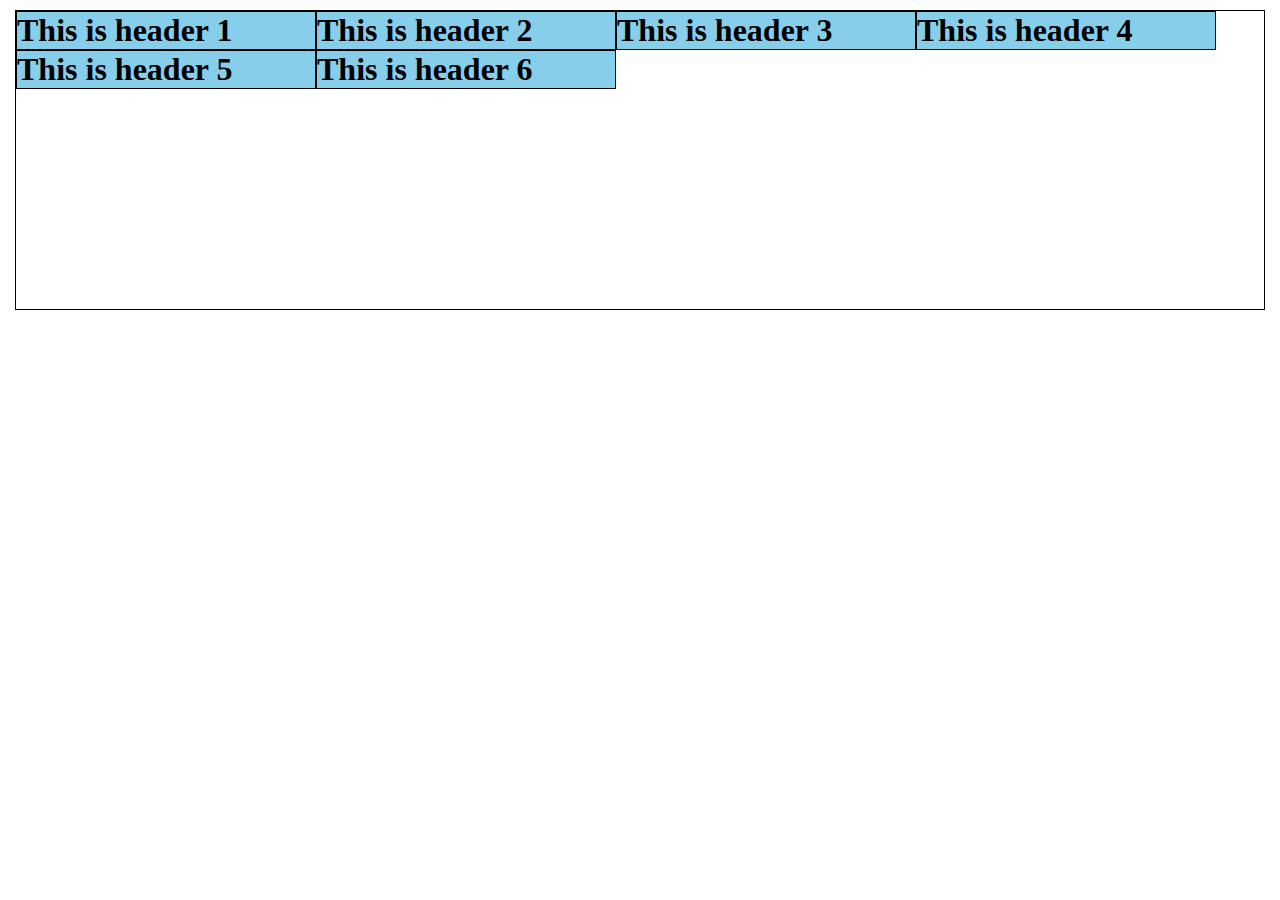
<file: CSS flex special/flex-warp.html>
<!DOCTYPE html>
<html lang="en">
<head>
    <meta charset="UTF-8">
    <meta http-equiv="X-UA-Compatible" content="IE=edge">
    <meta name="viewport" content="width=device-width, initial-scale=1.0">
    <title>Flex</title>
    <style>
        *{
            box-sizing: border-box;
            padding: 0;
            margin: 0;
        }
        .flex{
            border: 1px solid black;
            margin: 10px 15px;
            display: flex;
             /* //flex-start, flex-end, stretch, baseline // */
            flex-direction:row;
            /* row, row-reverse, column, column-reverse  */
            height: 300px;
            flex-wrap: wrap;
            /* height နဲ့ နှိုင်း default no-wrap  */
            /* flex-flow: column wrap; (flex direction နဲ့ flex-wrap နဲ့ ပေါင်းရေး) */
            /* align content သဲုံးချင်ရင် align-items ပေးဖို့လို  */
            align-items: flex-start;
            align-content: flex-start;
        }
        h1{
            border: 1px solid black;
            background-color: skyblue;
            width: 300px;
        }
    </style>
</head>
<body>
    <div class="flex">
        <h1>This is header 1</h1>
        <h1>This is header 2</h1>
        <h1>This is header 3</h1>
        <h1>This is header 4</h1>
        <h1>This is header 5</h1>
        <h1>This is header 6</h1>
    </div>
</body>
</html>
</file>
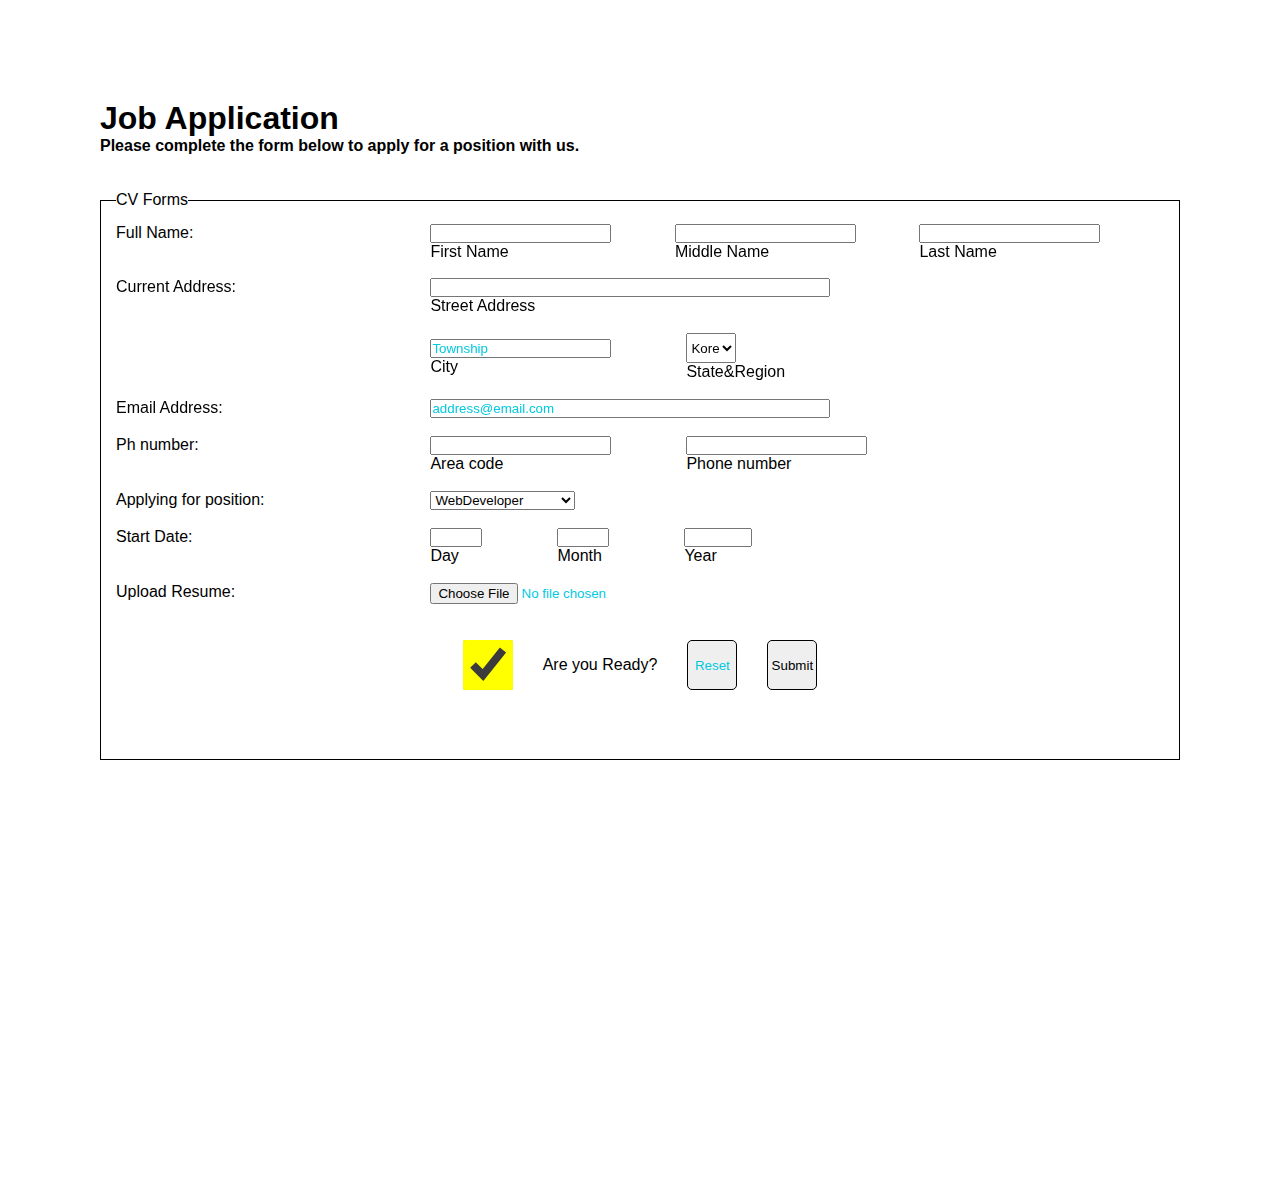
<file: CSS flex special/input form.html>
<!DOCTYPE html>
<html lang="en">

<head>
    <meta charset="UTF-8">
    <meta http-equiv="X-UA-Compatible" content="IE=edge">
    <meta name="viewport" content="width=device-width, initial-scale=1.0">
    <title>Input Type</title>
    <link rel="stylesheet" href="input.css">
    <link rel="icon" type="image/x-icon"
        href="https://1.bp.blogspot.com/-Fs-7kEwVQ_0/XzUxUxTP2CI/AAAAAAAAeaQ/eAgbFgs5-MgReOg_hDTXaegTvEMqNmz2gCNcBGAsYHQ/s2048/116794707_10158686033318988_8939581206428571510_o.jpg">

    <!-- Primary Meta Tags -->
    <title>Increase Your Skill with MMS-IT</title>
    <meta name="title" content="Increase Your Skill with MMS-IT">
    <meta name="description" content="contact me for our service and online class">

    <!-- Open Graph / Facebook -->
    <meta property="og:type" content="website">
    <meta property="og:url" content="https://resplendent-mousse-b29e63.netlify.app/">
    <meta property="og:title" content="Increase Your Skill with MMS-IT">
    <meta property="og:description" content="contact me for our service and online class">
    <meta property="og:image" content="https://pbs.twimg.com/media/Em2zeZTVoAIc9LI?format=jpg&name=large">

    <!-- Twitter -->
    <meta property="twitter:card" content="summary_large_image">
    <meta property="twitter:url" content="https://resplendent-mousse-b29e63.netlify.app/">
    <meta property="twitter:title" content="Increase Your Skill with MMS-IT">
    <meta property="twitter:description" content="contact me for our service and online class">
    <meta property="twitter:image" content="https://pbs.twimg.com/media/Em2zeZTVoAIc9LI?format=jpg&name=large">
</head>

<body>

    <div class="form_title">
        <h1>Job Application</h1>
        <h4>Please complete the form below to apply for a position with us.</h4><br><br>
        <fieldset class="cvform">
            <legend>CV Forms</legend>

            <form action="https://www.google.com" method="post" id="form1" target="_blink" enctype="multipart/form-data"
                name="cvformsname">
                <div class="uname_form common_form">
                    <label for="uname" class="left">Full Name:</label>
                    <div class="right rightname">
                        <div class="first">
                            <input required type="text" autofocus id="firstname">
                            <br>

                            <label for="firstname">First Name</label>
                        </div>
                        <div class="middle">
                            <input required type="text" id="middlename"><br>

                            <label for="middlename">Middle Name</label>
                        </div>
                        <div class="last">
                            <input required type="text" id="lastname"><br>

                            <label for="lastname">Last Name</label>
                        </div>
                        <br>
                        <br>
                        <br>
                    </div>
                </div>
                <div class="address_form common_form">
                    <label for="address" class="left">Current Address:</label>
                    <div class="right">
                        <div class="afirst address_com">
                            <input required type="text" style="width:400px" id="streetaddress">
                            <br>

                            <label for="streetaddress">Street Address</label>
                        </div><br>
                        <div class="address_mix">
                            <div class="amiddle address_com">
                                <input required type="text" value="Township" id="city"><br>

                                <label for="city">City</label>
                            </div>
                            <div class="alast address_com">
                                <select size="" style="width:50px;height:30px" id="region">
                                    <option name="mm" id="">Myanmar</option>
                                    <option name="sg" id="">Singapore</option>
                                    <option name="jp" id="">Japan</option>
                                    <option name="kr" id="" selected>Korea</option>
                                    <option name="bz" id="">Brazil</option>
                                </select><br>

                                <label for="region">State&Region</label>
                            </div>
                        </div> <br>
                    </div>
                </div>
                <div class="address_form common_form">
                    <label for="address" class="left">Email Address:</label>
                    <div class="right">
                        <div class="afirst address_com">
                            <input required type="email" style="width:400px" placeholder="address@email.com">

                        </div>

                    </div>
                </div><br>
                <div class="ph_form common_form">
                    <label for="uname" class="left">Ph number:</label>
                    <div class="right contact_mix">
                        <div class="areacode">
                            <input required type="text" id="areacode">
                            <br>

                            <label for="areacode">Area code</label>
                        </div>
                        <div class="phnum">
                            <input required type="text" id="phnum"><br>

                            <label for="phnum">Phone number</label>
                        </div>

                    </div>
                </div><br>
                <div class="position common_form">
                    <label for="position" class="left">Applying for position:</label>
                    <div class="right">
                        <select name="" id="position">
                            <option value="webdev">WebDeveloper</option>
                            <option value="mobile">Mobile Developer</option>
                            <option value="fullstack">Full Stack Developer</option>
                            <option value="backend">Back-end Developer</option>
                        </select>
                    </div>
                </div><br>
                <div class="common_form date">
                    <label for="" class="left">Start Date:</label>
                    <div class="right date_mix">
                        <div class="day">
                            <input required type="number" min="01" max="31" id="day"><br>
                            <label for="day">Day</label>
                        </div>
                        <div class="Month">
                            <input required type="number" min="1" max="12" id="Month"><br>
                            <label for="Month">Month</label>
                        </div>
                        <div class="Year">
                            <input required type="number" min="2020" max="2024" id="Year"><br>
                            <label for="Year">Year</label>
                        </div>

                    </div>
                </div><br>
                <div class="common_form uploadcv">
                    <label for="uploadcv" class="uploadcv left">Upload Resume:</label>
                    <div class="right" id="uploadcv">
                        <input required type="file" accept=".docx,.dox,.pdf">
                    </div>
                </div><br><br>

                <div class="submitbtn">
                    <!-- this is testig accent-color for checkbox  -->
                    <input type="checkbox" id="check" checked>
                    <label for="check">Are you Ready?</label>

                    <input type="reset"><button type="submit">Submit</button>
                </div>

                <br>
                <br>
                <br>
            </form>

        </fieldset>
        <br>
        <br>
        <br>
        <br>
        <!-- <input  type="text" value="your choice" readonly>
        <input  type="reset">
        <input  type="file" type="" capture="user" accept="img/jpeg,video/mp4" multiple><br>
        <input type="submit"><br><br>
        <input type="number" min="10" max="300" value="50" step="20">
        <input type="range" step="20">
        <input type="radio">
        <input type="checkbox">
        <input type="tel">
        <input type="color">
        <input type="search">
        <input type="time">
        <input type="url">
        <input type="week">
        <button type="submit" form="form1">click me</button>
        <input list="browser">
        <datalist id="browser">
            <option value="chrome" selected>
            <option value="Safari">
            <option value="Microsoft Edge">
            <option value="Mozilla">
        </datalist>
 -->

        <br><br><br><br><br><br><br><br><br><br><br><br><br><br><br><br><br><br><br><br>

    </div>
</body>

</html>
</file>
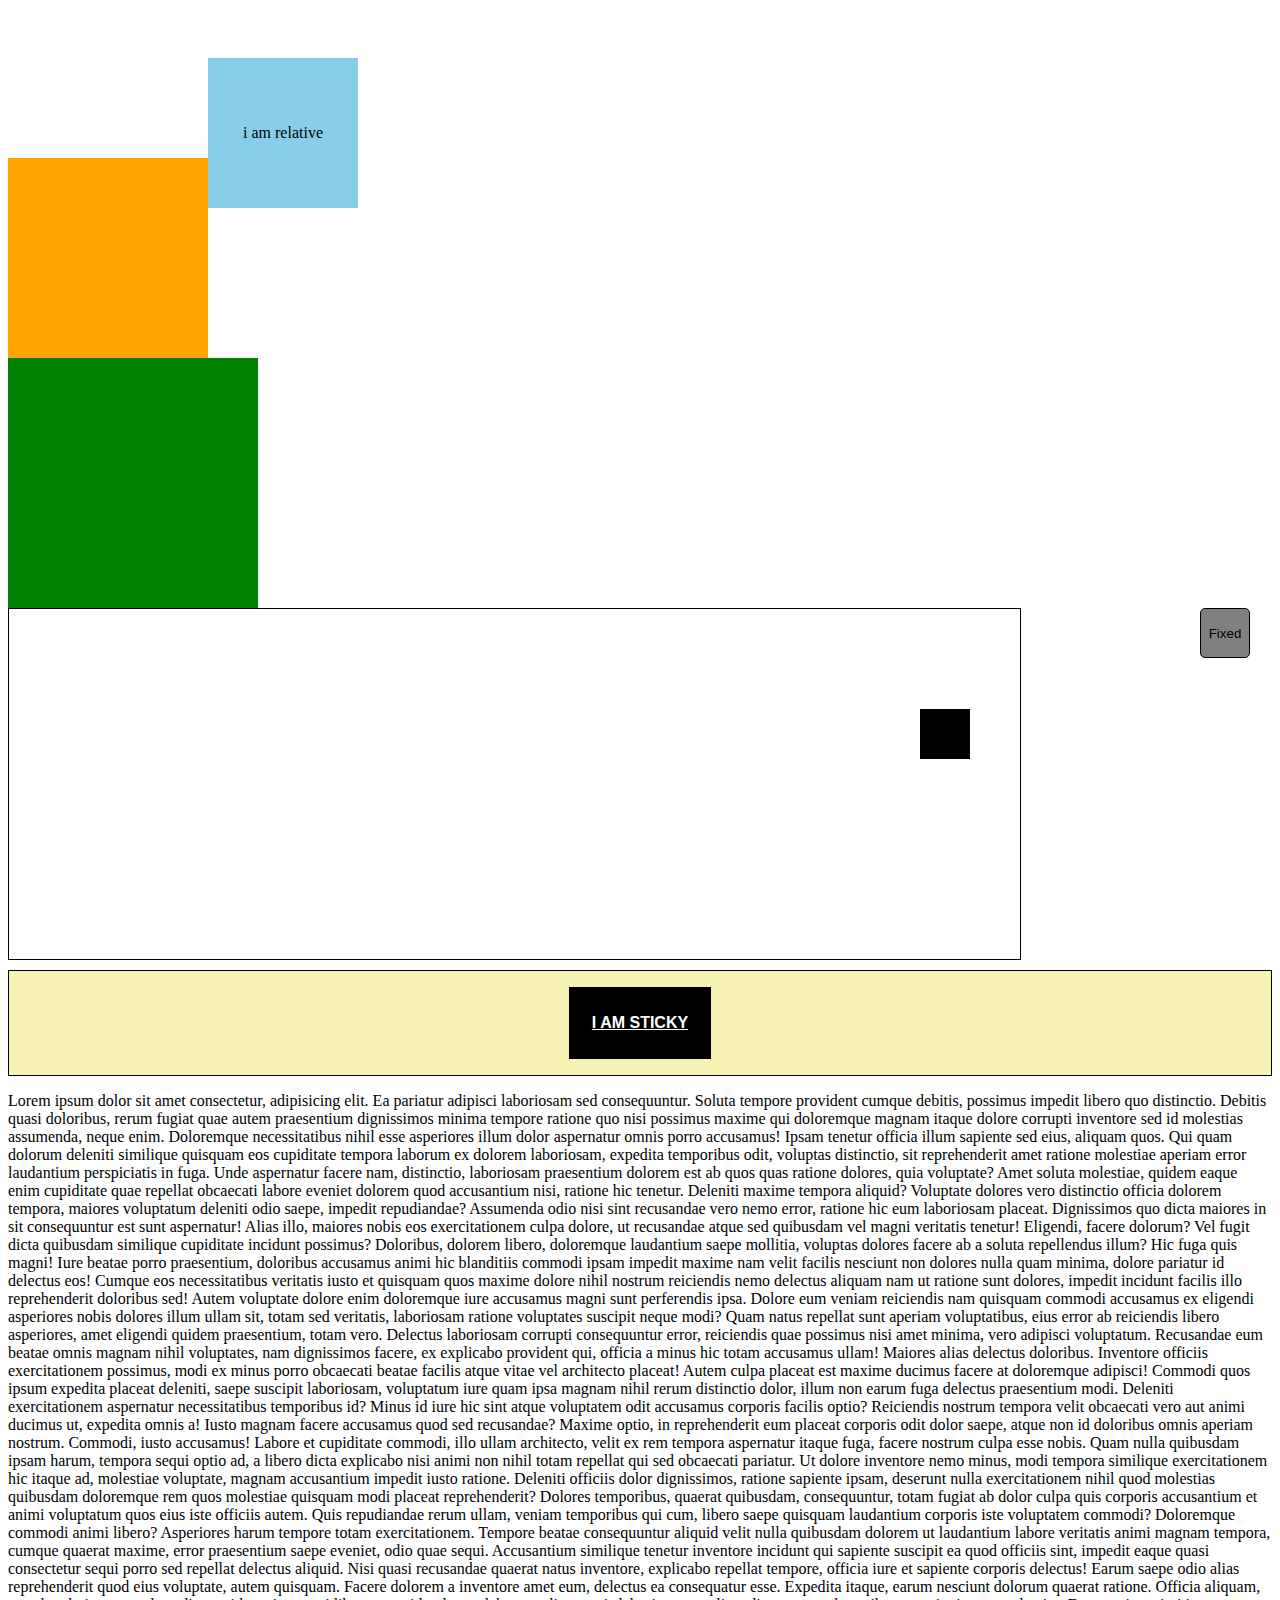
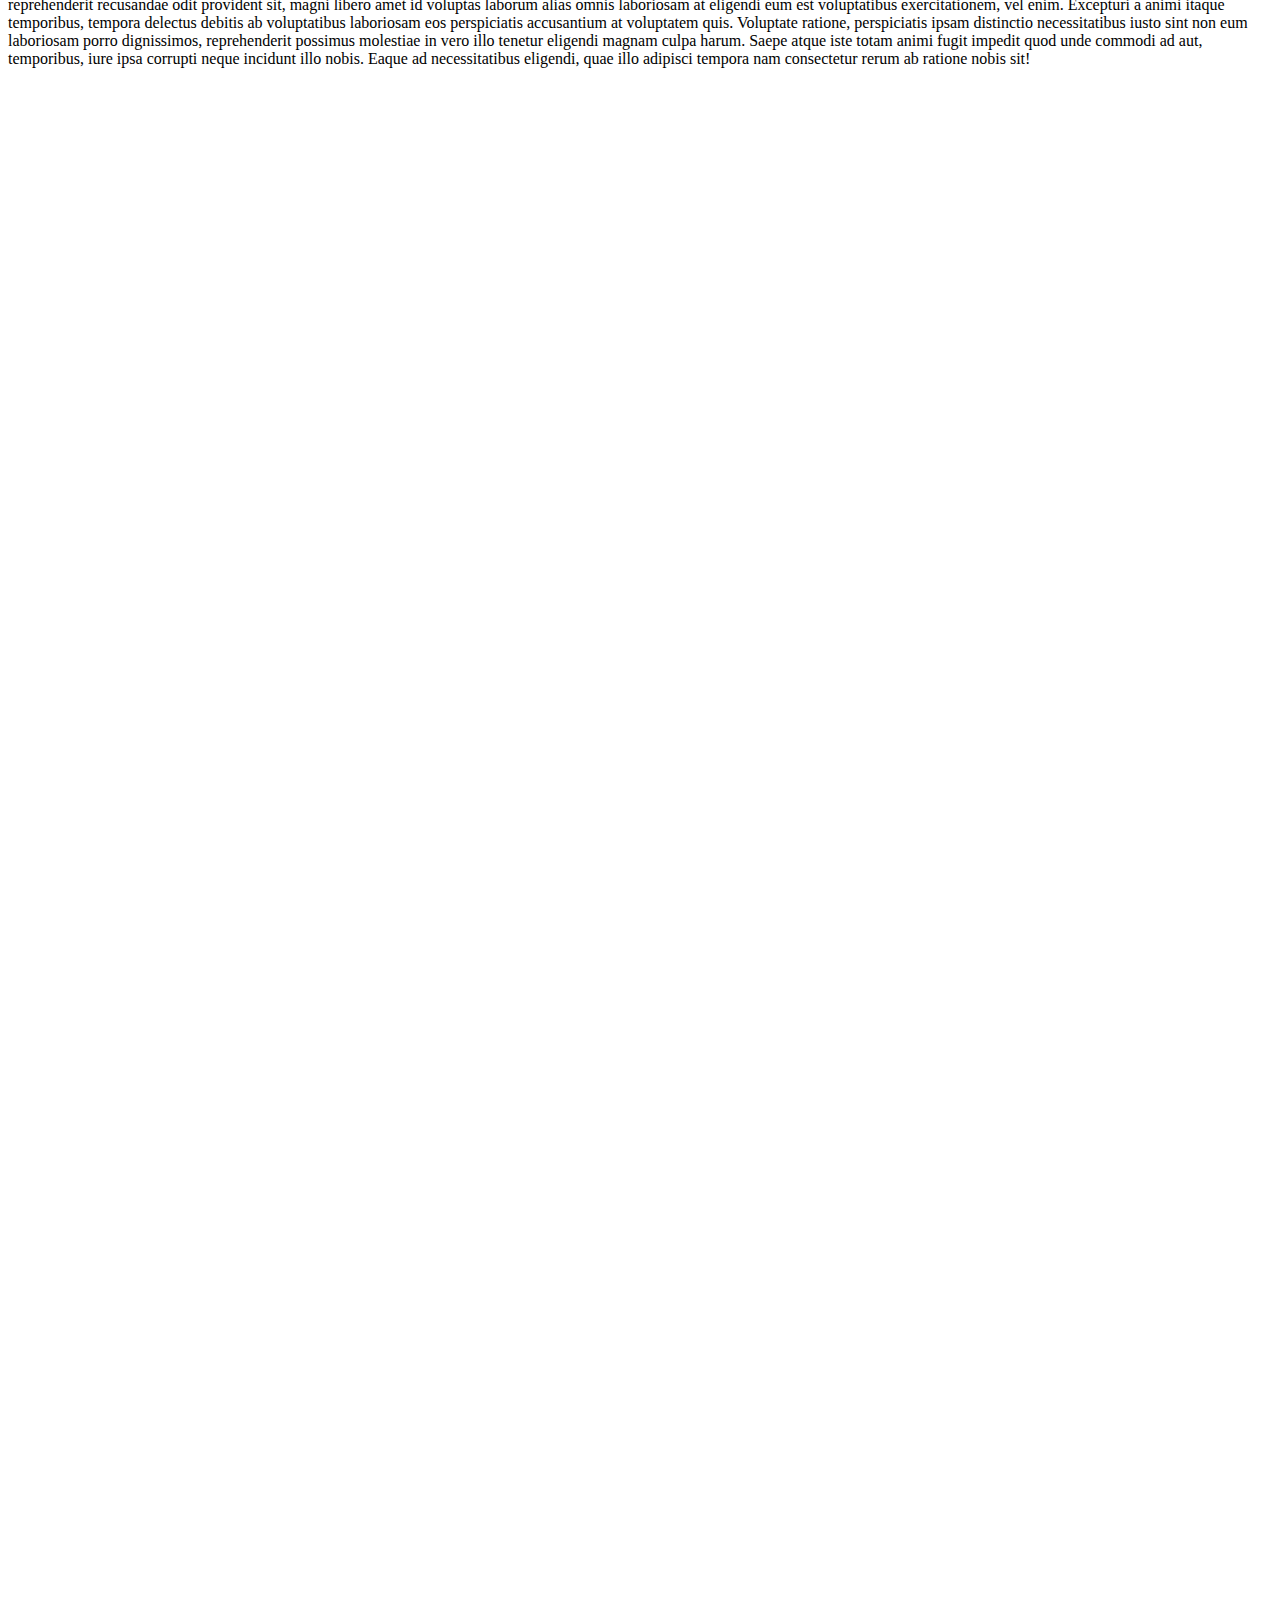
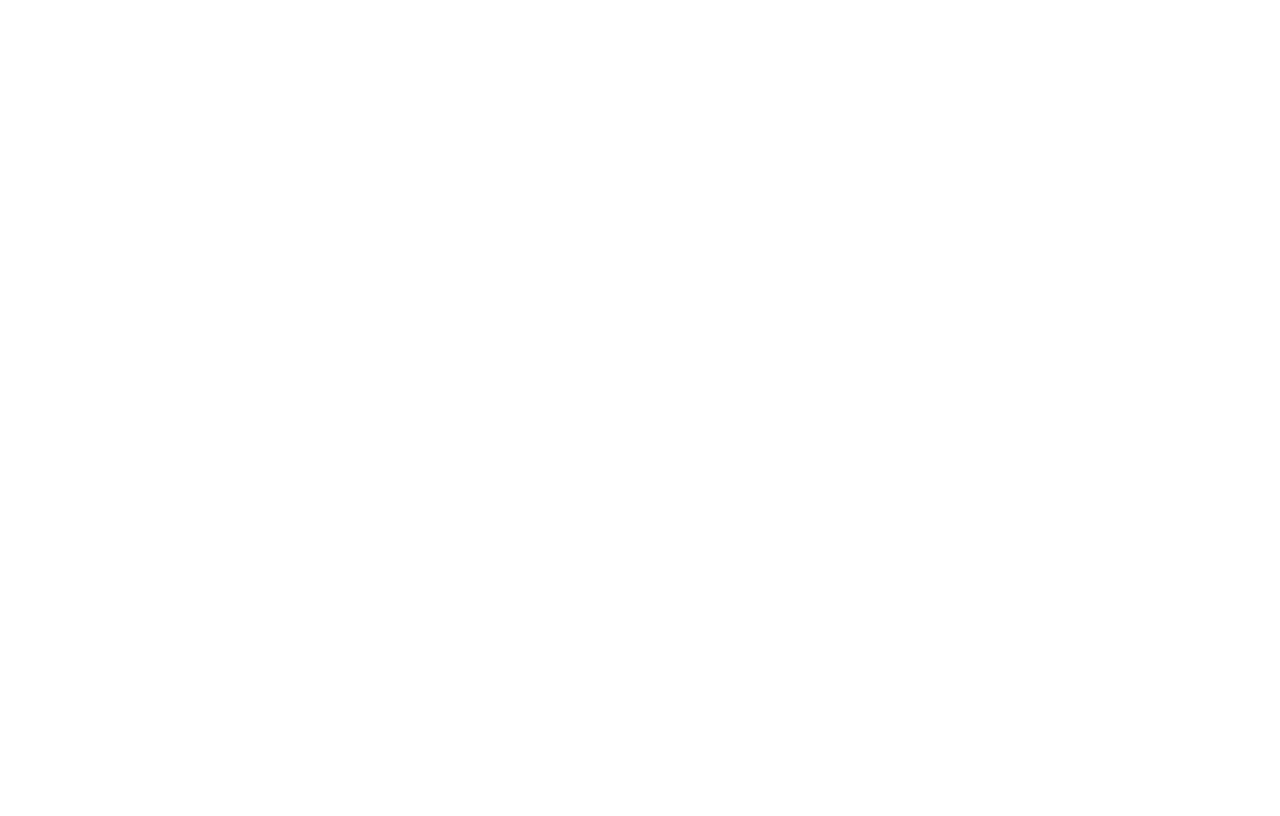
<file: CSS flex special/position.html>
<!DOCTYPE html>
<html lang="en">

<head>
    <meta charset="UTF-8">
    <meta http-equiv="X-UA-Compatible" content="IE=edge">
    <meta name="viewport" content="width=device-width, initial-scale=1.0">
    <title>CSS Position</title>
    <style>
        body {
            height: 4000px;
        }

        /* this is position relative for bom element first page of view  */

        .one {
            width: 150px;
            height: 150px;
            background-color: skyblue;
            position: relative;
            top: 50px;
            left: 200px;
            text-align: center;
            /* this is vertical align  */
            line-height: 150px;  
        }

        /* this is position relative for bom element first page of view  */

        /* this is position fixed for any document of html  */

        .btn {
            border: 1px solid black;
            border-radius: 5px;
            background-color: gray;
            width: 50px;
            height: 50px;
            position: fixed;
            buttom: 30px;
            right: 30px;
        }

        /* this is position fixed for any document of html  */

        .two {
            width: 200px;
            height: 200px;
            background-color: orange;
        }

        .three {
            width: 250px;
            height: 250px;
            background-color: green;
        }
        /* ခြံခတ်လိုက်တာ item ကို  */
        .box{
            border: 1px solid black;
            width: 80%;
            height: 350px;
            position: relative;
        }
        /* ခြံခတ်လိုက်တာ item ကို  */

        /* this is absolute position, this is apply first page or 1st document when parent is not relative  */
        .item{
            width: 50px;
            height: 50px;
            background-color: #000;
            position: absolute;
            top: 100px;
            right: 50px;
        }
        /* this is absolute position, this is apply first page or 1st document when parent is not relative  */
        
        /* this is sticky  */
        div.sticky{
            display: flex;
            justify-content: center;
            
            align-items: center;
            border: 1px solid black;
            background-color: #eee45671;
            margin-top: 10px;
            position: sticky;
            top: 25px;
        }
        div.sticky p{
            width: 100px;
            border: 1px solid black;
            height: 30px;
            padding: 20px;
            font-family: sans-serif;
            font-weight: bold;
            text-transform: uppercase;
            text-decoration: underline;
            text-align: center;
            line-height: 30px;
            background-color: black;
            color: white;

            
        }
        /* this is sticky  */
        </style>
</head>

<body>
    <div class="one">i am relative</div>
    <div class="two">
    </div>
    <div class="three"></div>
    <button class="btn">Fixed</button>
    <div class="box">
        <div class="item">

        </div>
    </div>
    <div class="sticky"><p>i am sticky</p></div>
    <p>Lorem ipsum dolor sit amet consectetur, adipisicing elit. Ea pariatur adipisci laboriosam sed consequuntur. Soluta tempore provident cumque debitis, possimus impedit libero quo distinctio. Debitis quasi doloribus, rerum fugiat quae autem praesentium dignissimos minima tempore ratione quo nisi possimus maxime qui doloremque magnam itaque dolore corrupti inventore sed id molestias assumenda, neque enim. Doloremque necessitatibus nihil esse asperiores illum dolor aspernatur omnis porro accusamus! Ipsam tenetur officia illum sapiente sed eius, aliquam quos. Qui quam dolorum deleniti similique quisquam eos cupiditate tempora laborum ex dolorem laboriosam, expedita temporibus odit, voluptas distinctio, sit reprehenderit amet ratione molestiae aperiam error laudantium perspiciatis in fuga. Unde aspernatur facere nam, distinctio, laboriosam praesentium dolorem est ab quos quas ratione dolores, quia voluptate? Amet soluta molestiae, quidem eaque enim cupiditate quae repellat obcaecati labore eveniet dolorem quod accusantium nisi, ratione hic tenetur. Deleniti maxime tempora aliquid? Voluptate dolores vero distinctio officia dolorem tempora, maiores voluptatum deleniti odio saepe, impedit repudiandae? Assumenda odio nisi sint recusandae vero nemo error, ratione hic eum laboriosam placeat. Dignissimos quo dicta maiores in sit consequuntur est sunt aspernatur! Alias illo, maiores nobis eos exercitationem culpa dolore, ut recusandae atque sed quibusdam vel magni veritatis tenetur! Eligendi, facere dolorum? Vel fugit dicta quibusdam similique cupiditate incidunt possimus? Doloribus, dolorem libero, doloremque laudantium saepe mollitia, voluptas dolores facere ab a soluta repellendus illum? Hic fuga quis magni! Iure beatae porro praesentium, doloribus accusamus animi hic blanditiis commodi ipsam impedit maxime nam velit facilis nesciunt non dolores nulla quam minima, dolore pariatur id delectus eos! Cumque eos necessitatibus veritatis iusto et quisquam quos maxime dolore nihil nostrum reiciendis nemo delectus aliquam nam ut ratione sunt dolores, impedit incidunt facilis illo reprehenderit doloribus sed! Autem voluptate dolore enim doloremque iure accusamus magni sunt perferendis ipsa. Dolore eum veniam reiciendis nam quisquam commodi accusamus ex eligendi asperiores nobis dolores illum ullam sit, totam sed veritatis, laboriosam ratione voluptates suscipit neque modi? Quam natus repellat sunt aperiam voluptatibus, eius error ab reiciendis libero asperiores, amet eligendi quidem praesentium, totam vero. Delectus laboriosam corrupti consequuntur error, reiciendis quae possimus nisi amet minima, vero adipisci voluptatum. Recusandae eum beatae omnis magnam nihil voluptates, nam dignissimos facere, ex explicabo provident qui, officia a minus hic totam accusamus ullam! Maiores alias delectus doloribus. Inventore officiis exercitationem possimus, modi ex minus porro obcaecati beatae facilis atque vitae vel architecto placeat! Autem culpa placeat est maxime ducimus facere at doloremque adipisci! Commodi quos ipsum expedita placeat deleniti, saepe suscipit laboriosam, voluptatum iure quam ipsa magnam nihil rerum distinctio dolor, illum non earum fuga delectus praesentium modi. Deleniti exercitationem aspernatur necessitatibus temporibus id? Minus id iure hic sint atque voluptatem odit accusamus corporis facilis optio? Reiciendis nostrum tempora velit obcaecati vero aut animi ducimus ut, expedita omnis a! Iusto magnam facere accusamus quod sed recusandae? Maxime optio, in reprehenderit eum placeat corporis odit dolor saepe, atque non id doloribus omnis aperiam nostrum. Commodi, iusto accusamus! Labore et cupiditate commodi, illo ullam architecto, velit ex rem tempora aspernatur itaque fuga, facere nostrum culpa esse nobis. Quam nulla quibusdam ipsam harum, tempora sequi optio ad, a libero dicta explicabo nisi animi non nihil totam repellat qui sed obcaecati pariatur. Ut dolore inventore nemo minus, modi tempora similique exercitationem hic itaque ad, molestiae voluptate, magnam accusantium impedit iusto ratione. Deleniti officiis dolor dignissimos, ratione sapiente ipsam, deserunt nulla exercitationem nihil quod molestias quibusdam doloremque rem quos molestiae quisquam modi placeat reprehenderit? Dolores temporibus, quaerat quibusdam, consequuntur, totam fugiat ab dolor culpa quis corporis accusantium et animi voluptatum quos eius iste officiis autem. Quis repudiandae rerum ullam, veniam temporibus qui cum, libero saepe quisquam laudantium corporis iste voluptatem commodi? Doloremque commodi animi libero? Asperiores harum tempore totam exercitationem. Tempore beatae consequuntur aliquid velit nulla quibusdam dolorem ut laudantium labore veritatis animi magnam tempora, cumque quaerat maxime, error praesentium saepe eveniet, odio quae sequi. Accusantium similique tenetur inventore incidunt qui sapiente suscipit ea quod officiis sint, impedit eaque quasi consectetur sequi porro sed repellat delectus aliquid. Nisi quasi recusandae quaerat natus inventore, explicabo repellat tempore, officia iure et sapiente corporis delectus! Earum saepe odio alias reprehenderit quod eius voluptate, autem quisquam. Facere dolorem a inventore amet eum, delectus ea consequatur esse. Expedita itaque, earum nesciunt dolorum quaerat ratione. Officia aliquam, reprehenderit recusandae odit provident sit, magni libero amet id voluptas laborum alias omnis laboriosam at eligendi eum est voluptatibus exercitationem, vel enim. Excepturi a animi itaque temporibus, tempora delectus debitis ab voluptatibus laboriosam eos perspiciatis accusantium at voluptatem quis. Voluptate ratione, perspiciatis ipsam distinctio necessitatibus iusto sint non eum laboriosam porro dignissimos, reprehenderit possimus molestiae in vero illo tenetur eligendi magnam culpa harum. Saepe atque iste totam animi fugit impedit quod unde commodi ad aut, temporibus, iure ipsa corrupti neque incidunt illo nobis. Eaque ad necessitatibus eligendi, quae illo adipisci tempora nam consectetur rerum ab ratione nobis sit!</p>
</body>

</html>
</file>
<file: CSS flex special/input.css>
* {
  box-sizing: border-box;
  padding: 0;
  margin: 0;
  font-family: sans-serif;
}
body {
  /* display: flex; */
  /* justify-content: center; */
  /* align-items: center; */
  width: 100%;
  height: 100vh;
  padding: 100px;
  /* margin: 30px; */
}
.form_title {
}
.left {
  width: 30%;
}

.right {
  width: 70%;
}
input{
  color: rgb(2, 201, 223);
}
input:focus {
  outline: none;
}

.cvform {
  border: 1px solid;
  width: 100%;
  /* height: 100vh; */
  padding: 15px;
  /* margin: 20px; */
}
.uname_form {
}
.rightname {
  display: flex;
  justify-content: space-between;
}
.first,
.middle,
.last {
  /* display: flex; */
  /* justify-content: space-between; */
  /* align-items: flex-start; */
}
.common_form {
  display: flex;
  justify-content: space-between;
  align-items: flex-start;
}
.address_mix,
.contact_mix,
.date_mix {
  display: flex;
  justify-content: flex-start;
  align-items: center;
}
.address_form {
}
.address_com {
  display: block;
}
input#city {
}
.alast,
.Month,
.Year,
.phnum {
  margin-left: 75px;
}
.submitbtn {
  width: 100%;
  height: 50px;
  display: flex;
  align-items: center;
  justify-content: center;
  gap: 30px;
}
.submitbtn input,
button {
  align-self: stretch;
  border: 1px solid black;
  border-radius: 5px;
  width: 50px;
}
/* <!-- this is testig accent-color for checkbox  --> */
#check {
  accent-color: yellow;
}
/* attributes selector or value selector  */
.afirst input::placeholder {
  color:rgb(2, 201, 223);
}
</file>
